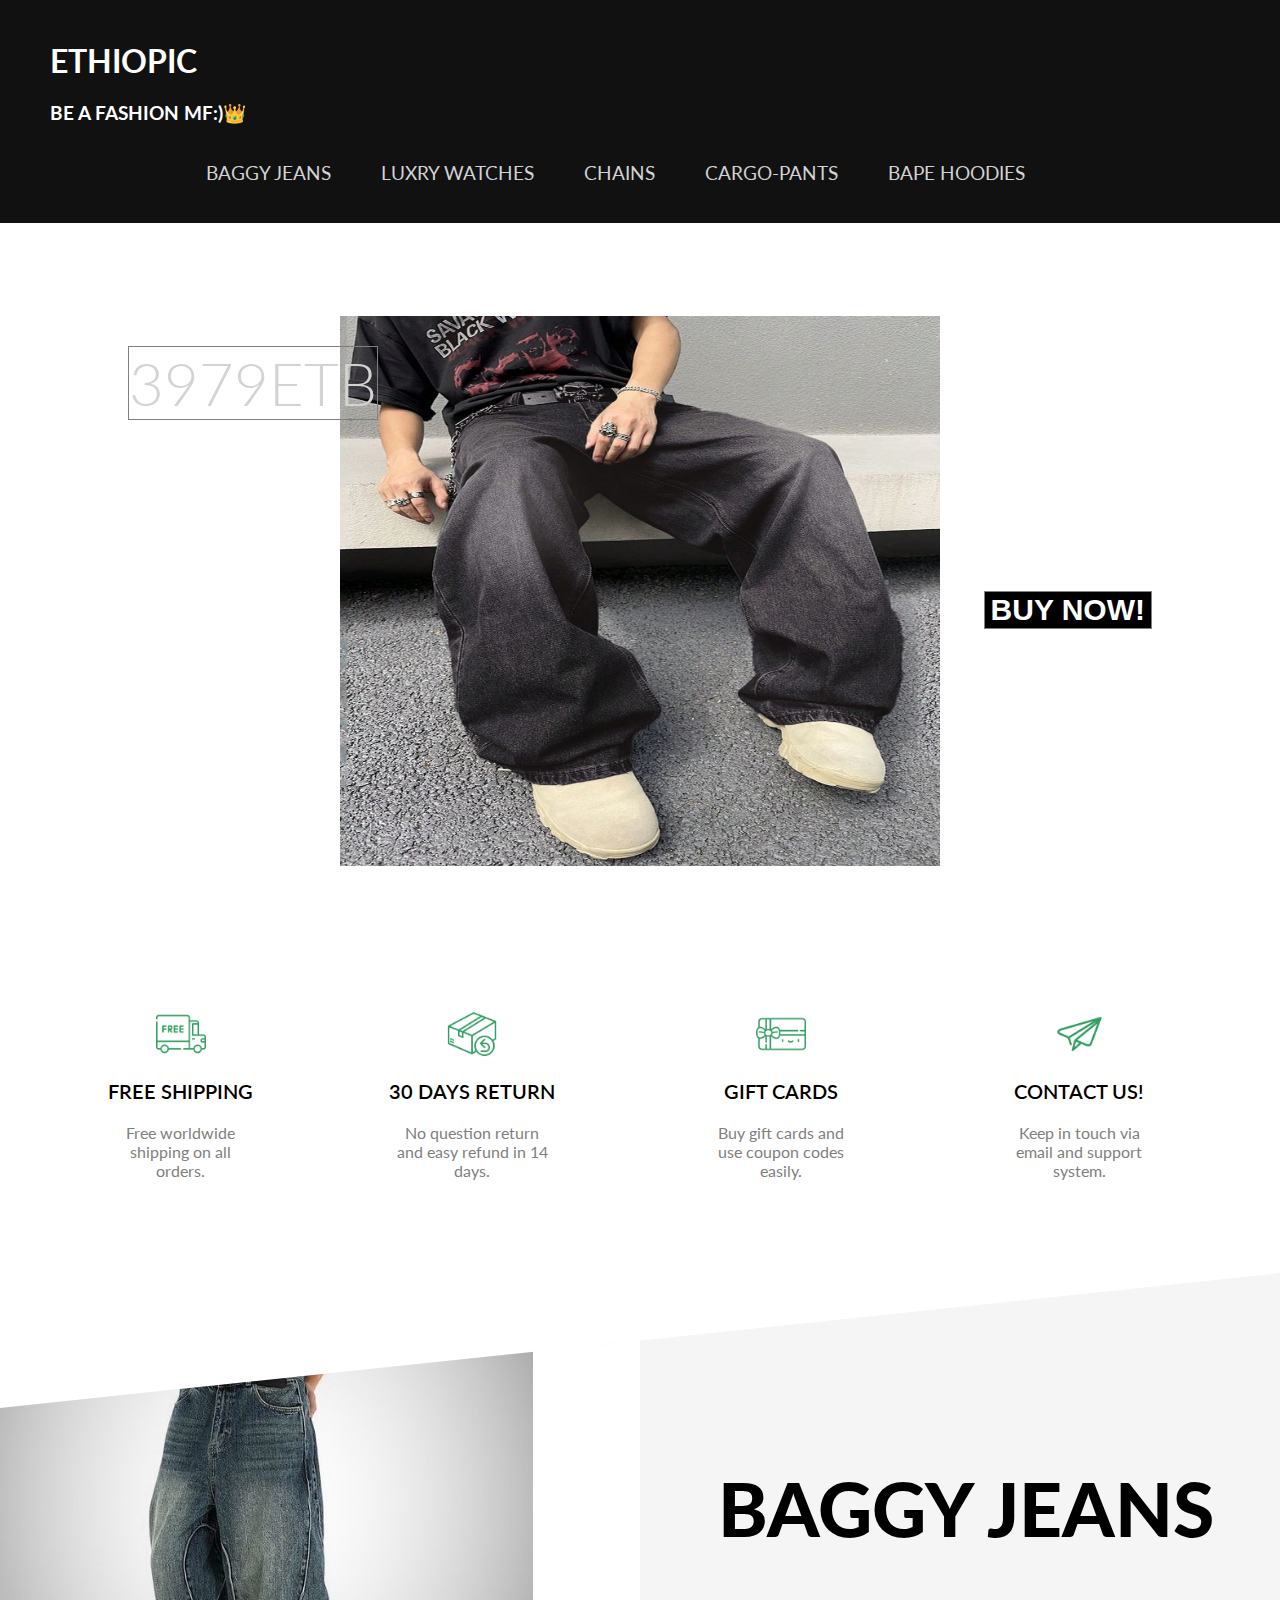
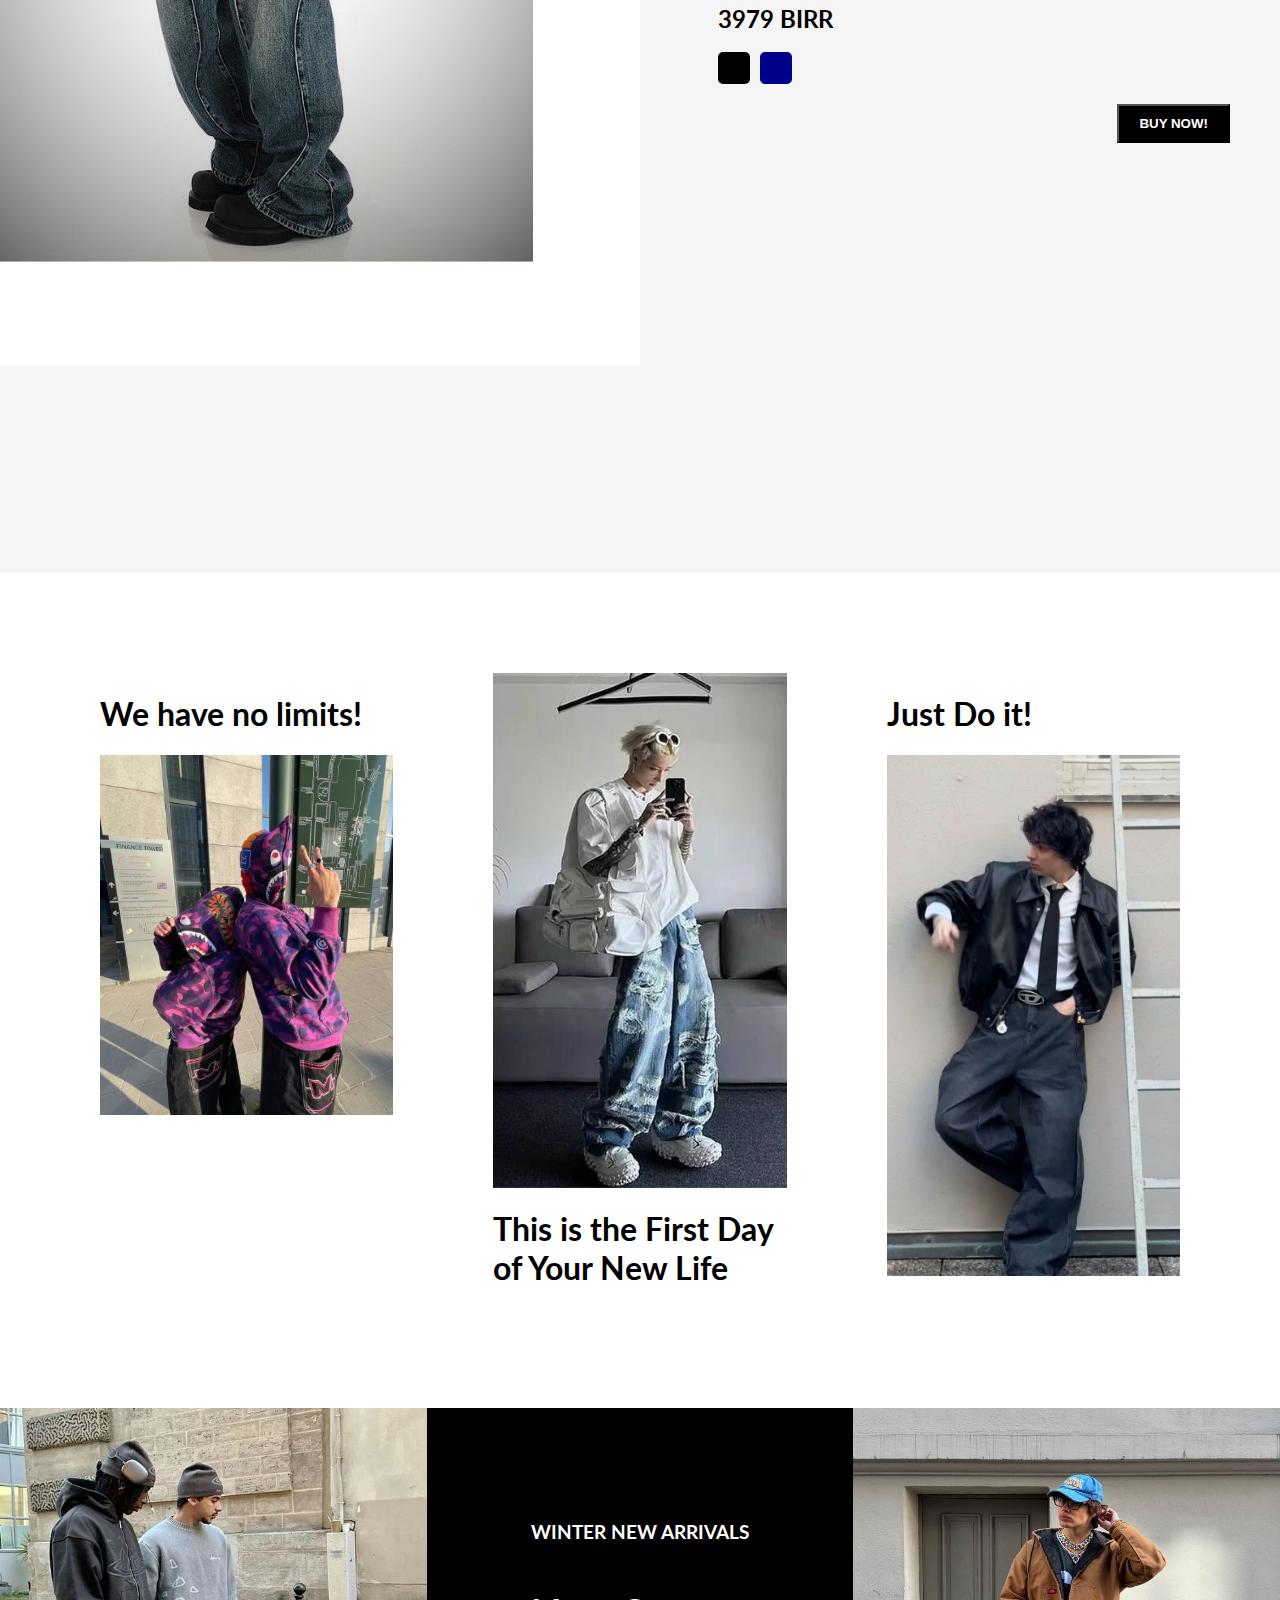
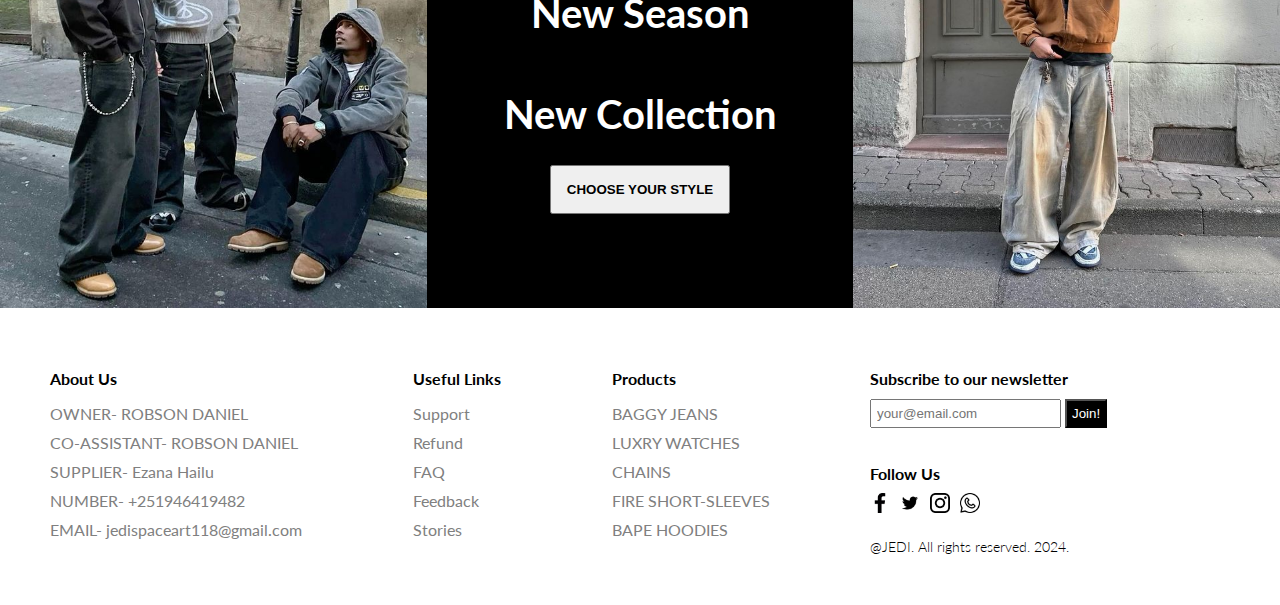
<file: index.html>
<html lang="en">

<head>
    <meta charset="UTF-8">
    <meta http-equiv="X-UA-Compatible" content="IE=edge">
    <meta name="viewport" content="width=device-width, initial-scale=1.0">
    <link
        href="https://fonts.googleapis.com/css2?family=Lato:ital,wght@0,100;0,300;0,400;0,700;0,900;1,100;1,300;1,400;1,700;1,900&display=swap"
        rel="stylesheet">
    <link rel="stylesheet" href="style.css">
    <title>ETHIOPIC</title>
</head>

<body>
    <nav id="nav">
        <div class="navTop">
            <div class="navItem">
            <h1> ETHIOPIC</h1> <h3>BE A FASHION MF:)👑</h3>        </div>
            <div class="navItem">
                
   </div>
            </div>
            <div class="navItem">
                           </div>
        </div>
        <div class="navBottom">
            <h3 class="menuItem">BAGGY JEANS</h3>
            <h3 class="menuItem">LUXRY WATCHES</h3>
            <h3 class="menuItem">CHAINS</h3>
            <h3 class="menuItem">CARGO-PANTS</h3>
            <h3 class="menuItem">BAPE HOODIES</h3>
        </div>
    </nav>
    <div class="slider">
        <div class="sliderWrapper">
            <div class="sliderItem">
                <img src="./img/1.jpg" height="550" width="600" alt="" class="sliderImg">
                <div class="sliderBg"></div>
                <h1 class="sliderTitle">BAGGY</br>JEANS</br>STYLE</h1>
                <h2 class="sliderPrice">3979ETB</h2>
                <a href="#product">
                    <button class="buyButton">BUY NOW!</button>
                </a>
            </div>
            <div class="sliderItem">
                <img src="./img/2.jpg" height="550" width="600" alt="" class="sliderImg">
                <div class="sliderBg"></div>
                <h1 class="sliderTitle">ROLEX</br> WATCH</br>BRAND NEW</h1>
                <h2 class="sliderPrice">2265ETB</h2>
                <a href="#product">
                    <button class="buyButton">BUY NOW!</button>
                </a>
            </div>
            <div class="sliderItem">
            <img src="./img/10.jpg" height="550" width="600" alt="" class="sliderImg">
                <div class="sliderBg"></div>
                <h1 class="sliderTitle">NECKLACE</br>CHAINS</br></h1>
                <h2 class="sliderPrice">999ETB</h2>
                <a href="#product">
                    <button class="buyButton">BUY NOW!</button>
                </a>
            </div>
            <div class="sliderItem">
                <img src="./img/cargo.jpg" height="550" width="600" alt="" class="sliderImg">
                <div class="sliderBg"></div>
                <h1 class="sliderTitle">CARGO</br>PANTS</h1>
                <h2 class="sliderPrice">2999ETB</h2>
                <a href="#product">
                    <button class="buyButton">BUY NOW!</button>
                </a>
            </div>
            <div class="sliderItem">
                <img src="./img/11.jpg" alt="" class="sliderImg">
                <div class="sliderBg"></div>
                <h1 class="sliderTitle">BEST</br>BAPE</br>HOODIES</h1>
                <h2 class="sliderPrice">1833ETB</h2>
                <a href="#product">
                    <button class="buyButton">BUY NOW!</button>
                </a>
            </div>
        </div>
    </div>
   
    <div class="features">
        <div class="feature">
            <img src="./img/shipping.png" alt="" class="featureIcon">
            <span class="featureTitle">FREE SHIPPING</span>
            <span class="featureDesc">Free worldwide shipping on all orders.</span>
        </div>
        <div class="feature">
            <img class="featureIcon" src="./img/return.png" alt="">
            <span class="featureTitle">30 DAYS RETURN</span>
            <span class="featureDesc">No question return and easy refund in 14 days.</span>
        </div>
        <div class="feature">
            <img class="featureIcon" src="./img/gift.png" alt="">
            <span class="featureTitle">GIFT CARDS</span>
            <span class="featureDesc">Buy gift cards and use coupon codes easily.</span>
        </div>
        <div class="feature">
            <img class="featureIcon" src="./img/contact.png" alt="">
            <span class="featureTitle">CONTACT US!</span>
            <span class="featureDesc">Keep in touch via email and support system.</span>
        </div>
    </div>

    <div class="product" id="product">
        <img src="./img/12.jpg" alt="" class="productImg">
        <div class="productDetails">
            <h1 class="productTitle">BAGGY JEANS</h1>
            <h2 class="productPrice">3979 BIRR</h2>
            <p class="productDesc">
                </p>
            <div class="colors">
                <div class="color"></div>
                <div class="color"></div>
            </div>
            
            <button class="productButton">BUY NOW!</button>
        </div>
        <div class="payment">
            <h1 class="payTitle">Personal Information</h1>
            <label>Name and Surname</label>
            <input type="text" placeholder="ABEBE KEBEDE" class="payInput">
            <label>Phone Number</label>
            <input type="text" placeholder="+251 234567890" class="payInput">
            <label>Address</label>
            <input type="text" placeholder="ADDIS ABABA ETHIOPIA " class="payInput">
            <h1 class="payTitle">Card Information</h1>
            <div class="cardIcons">
                <img src="./img/visa.png" width="40" alt="" class="cardIcon">
                <img src="./img/master.jpg" alt="" width="40" class="cardIcon">
            </div>
            <input type="password" class="payInput" placeholder="your telebirr number">
            
            <a href="./payment/index.html" class="button">PAY HERE</a>
            <span class="close">X</span>
        </div>
    </div>
    <div class="gallery">
        <div class="galleryItem">
            <h1 class="galleryTitle">We have no limits!</h1>
            <img src="./img/14.jpg"
                alt="" class="galleryImg">
        </div>
        <div class="galleryItem">
            <img src="./img/15.jpg"
                alt="" class="galleryImg">
            <h1 class="galleryTitle">This is the First Day of Your New Life</h1>
        </div>
        <div class="galleryItem">
            <h1 class="galleryTitle">Just Do it!</h1>
            <img src="./img/16.jpg"
                alt="" class="galleryImg">
        </div>
    </div>
    <div class="newSeason">
        <div class="nsItem">
            <img src="./img/17.jpg"
                alt="" class="nsImg">
        </div>
        <div class="nsItem">
            <h3 class="nsTitleSm">WINTER NEW ARRIVALS</h3>
            <h1 class="nsTitle">New Season</h1>
            <h1 class="nsTitle">New Collection</h1>
            <a href="#nav">
                <button class="nsButton">CHOOSE YOUR STYLE</button>
            </a>
        </div>
        <div class="nsItem">
            <img src="./img/18.jpg"
                alt="" class="nsImg">
        </div>
    </div>
    <footer>
        <div class="footerLeft">
            <div class="footerMenu">
                <h1 class="fMenuTitle">About Us</h1>
                <ul class="fList">
                    <li class="fListItem">OWNER- ROBSON DANIEL</li>
                    <li class="fListItem">CO-ASSISTANT- ROBSON DANIEL</li>
                    <li class="fListItem">SUPPLIER- Ezana Hailu</li>
                    <li class="fListItem">NUMBER- +251946419482</li>
                    <li class="fListItem">EMAIL- jedispaceart118@gmail.com</li>
                </ul>
            </div>
            <div class="footerMenu">
                <h1 class="fMenuTitle">Useful Links</h1>
                <ul class="fList">
                    <li class="fListItem">Support</li>
                    <li class="fListItem">Refund</li>
                    <li class="fListItem">FAQ</li>
                    <li class="fListItem">Feedback</li>
                    <li class="fListItem">Stories</li>
                </ul>
            </div>
            <div class="footerMenu">
                <h1 class="fMenuTitle">Products</h1>
                <ul class="fList">
                    <li class="fListItem">BAGGY JEANS</li>
                    <li class="fListItem">LUXRY WATCHES</li>
                    <li class="fListItem">CHAINS</li>
                    <li class="fListItem">FIRE SHORT-SLEEVES</li>
                    <li class="fListItem">BAPE HOODIES</li>
                </ul>
            </div>
        </div>
        <div class="footerRight">
            <div class="footerRightMenu">
                <h1 class="fMenuTitle">Subscribe to our newsletter</h1>
                <div class="fMail">
                    <input type="text" placeholder="your@email.com" class="fInput">
                    <button class="fButton">Join!</button>
                </div>
            </div>
            <div class="footerRightMenu">
                <h1 class="fMenuTitle">Follow Us</h1>
                <div class="fIcons">
                    <img src="./img/facebook.png" alt="" class="fIcon">
                    <img src="./img/twitter.png" alt="" class="fIcon">
                    <img src="./img/instagram.png" alt="" class="fIcon">
                    <img src="./img/whatsapp.png" alt="" class="fIcon">
                </div>
            </div>
            <div class="footerRightMenu">
                <span class="copyright">@JEDI. All rights reserved. 2024.</span>
            </div>
        </div>
    </footer>
    <script src="./app.js"></script>
</body>

</html>
</file>
<file: style.css>
html {
  scroll-behavior: smooth;
}

body {
  font-family: "Lato", sans-serif;
  padding: 0;
  margin: 0;
}

nav {
  background-color: #111;
  color: white;
  padding: 20px 50px;
}

.navTop {
  display: flex;
  align-items: center;
  justify-content: space-between;
}

.search {
  display: flex;
  align-items: center;
  background-color: gray;
  padding: 10px 20px;
  border-radius: 10px;
}

.searchInput {
  border: none;
  background-color: transparent;
}

.searchInput::placeholder {
  color: lightgray;
}

.limitedOffer {
  font-size: 20px;
  border-bottom: 2px solid rgb(23, 247, 15);
  cursor: pointer;
}

.navBottom {
  display: flex;
  align-items: center;
  justify-content: center;
}

.menuItem {
  margin-right: 50px;
  cursor: pointer;
  color: lightgray;
  font-weight: 400;
}

.slider {
  background: url("https://images.unsplash.com/photo-1604147495798-57beb5d6af73?ixlib=rb-1.2.1&ixid=MnwxMjA3fDB8MHxwaG90by1wYWdlfHx8fGVufDB8fHx8&auto=format&fit=crop&w=2370&q=80");
  clip-path: polygon(0 0, 100% 0, 100% 100%, 0 85%);
  overflow: hidden;
}

.sliderWrapper {
  display: flex;
  width: 500vw;
  transition: all 1.5s ease-in-out;
}

.sliderItem {
  width: 100vw;
  display: flex;
  align-items: center;
  justify-content: center;
  position: relative;
}

.sliderBg {
  width: 750px;
  height: 750px;
  border-radius: 50%;
  position: absolute;
}

.sliderImg {
  z-index: 1;
}

.sliderTitle {
  position: absolute;
  top: 10%;
  right: 10%;
  font-size: 60px;
  font-weight: 900;
  text-align: center;
  color: white;
  z-index: 1;
}

.sliderPrice {
  position: absolute;
  top: 10%;
  left: 10%;
  font-size: 60px;
  font-weight: 300;
  text-align: center;
  color: white;
  border: 1px solid gray;
  z-index: 1;
}

.buyButton {
  position: absolute;
  top: 50%;
  right: 10%;
  font-size: 30px;
  font-weight: 900;
  color: white;
  border: 1px solid gray;
  background-color: black;
  z-index: 1;
  cursor: pointer;
}

.buyButton:hover {
  background-color: black;
  color: black;
}

.sliderItem:nth-child(1) .sliderPrice {
  color: #d3d3d3;
}
.sliderItem:nth-child(2) .sliderPrice {
  color: white;
}
.sliderItem:nth-child(3) .sliderPrice {
  color: rgb(255, 255, 255);
}
.sliderItem:nth-child(4) .sliderPrice {
  color: rgb(235, 237, 241);
}
.sliderItem:nth-child(5) .sliderPrice {
  color: cornsilk;
}

.features {
  display: flex;
  align-items: center;
  justify-content: space-between;
  padding: 50px;
}

.feature {
  display: flex;
  flex-direction: column;
  align-items: center;
  text-align: center;
}

.featureIcon {
  width: 50px;
  height: 50px;
}

.featureTitle {
  font-size: 20px;
  font-weight: 600;
  margin: 20px;
}

.featureDesc {
  color: gray;
  width: 50%;
  height: 100px;
}

.product {
  height: 100vh;
  background-color: whitesmoke;
  position: relative;
  clip-path: polygon(0 15%, 100% 0, 100% 100%, 0% 100%);
}

.payment {
  width: 500px;
  height: 500px;
  background-color: white;
  position: absolute;
  top: 0;
  bottom: 0;
  left: 0;
  right: 0;
  margin: auto;
  padding: 10px 50px;
  display: none;
  flex-direction: column;
  -webkit-box-shadow: 0px 0px 13px 2px rgba(0, 0, 0, 0.3);
  box-shadow: 0px 0px 13px 2px rgba(0, 0, 0, 0.3);
}

.payTitle {
  font-size: 20px;
  color: lightgray;
}

label {
  font-size: 14px;
  font-weight: 300;
}

.payInput {
  padding: 10px;
  margin: 10px 0px;
  border: none;
  border-bottom: 1px solid gray;
}

.payInput::placeholder {
  color: rgb(163, 163, 163);
}

.cardIcons {
  display: flex;
}

.cardIcon {
  margin-right: 10px;
}

.cardInfo {
  display: flex;
  justify-content: space-between;
}

.sm {
  width: 30%;
}

.payButton {
  position: absolute;
  height: 40px;
  bottom: -40;
  width: 100%;
  left: 0;
  -webkit-box-shadow: 0px 0px 13px 2px rgba(0, 0, 0, 0.3);
  box-shadow: 0px 0px 13px 2px rgba(0, 0, 0, 0.3);
  background-color: #369e62;
  color: white;
  border: none;
  cursor: pointer;
}

.close {
  width: 20px;
  height: 20px;
  position: absolute;
  background-color: gray;
  color: white;
  top: 10px;
  right: 10px;
  display: flex;
  align-items: center;
  justify-content: center;
  cursor: pointer;
  padding: 2px;
}

.productImg {
  width: 50%;
}

.productDetails {
  position: absolute;
  top: 10%;
  right: 0;
  width: 40%;
  padding: 50px;
}

.productTitle {
  font-size: 75px;
  font-weight: 900;
}

.productDesc {
  font-style: 24px;
  color: gray;
}

.colors,
.sizes {
  display: flex;
  margin-bottom: 20px;
}

.color {
  width: 32px;
  height: 32px;
  border-radius: 5px;
  background-color: black;
  margin-right: 10px;
  cursor: pointer;
}

.color:last-child {
  background-color: darkblue;
}

.size {
  padding: 5px 20px;
  border: 1px solid black;
  margin-right: 10px;
  cursor: pointer;
  font-size: 20px;
}

.productButton {
  float: right;
  padding: 10px 20px;
  background-color: black;
  color: white;
  font-weight: 600;
  cursor: pointer;
}

.productButton:hover {
  background-color: white;
  color: black;
}

.gallery {
  padding: 50px;
  display: flex;
}

.galleryItem {
  flex: 1;
  padding: 50px;
}

.galleryImg {
  width: 100%;
}

.newSeason {
  display: flex;
}

.nsItem {
  flex: 1;
  background-color: black;
  color: white;
  display: flex;
  flex-direction: column;
  align-items: center;
  justify-content: center;
  text-align: center;
}

.nsImg {
  width: 100%;
  height: 500px;
}

.nsTitle {
  font-size: 40px;
}

.nsButton {
  padding: 15px;
  font-weight: 600;
  cursor: pointer;
}

footer {
  display: flex;
}

.footerLeft {
  flex: 2;
  display: flex;
  justify-content: space-between;
  padding: 50px;
}

.fMenuTitle {
  font-size: 16px;
}

.fList {
  padding: 0;
  list-style: none;
}

.fListItem {
  margin-bottom: 10px;
  color: gray;
  cursor: pointer;
}

.footerRight {
  flex: 1;
  padding: 50px;
  display: flex;
  flex-direction: column;
  justify-content: space-between;
}

.fInput {
  padding: 5px;
}

.fButton {
  padding: 5px;
  background-color: black;
  color: white;
}

.fIcons{
  display: flex;
}

.fIcon{
  width: 20px;
  height: 20px;
  margin-right: 10px;
}

.copyright{
  font-weight: 300;
  font-size: 14px;
}

@media screen and (max-width:480px) {
  nav{
    padding: 20px;
  }

  .search{
    display: none;
  }

  .navBottom{
    flex-wrap: wrap;
  }

  .menuItem{
    margin: 20px;
    font-weight: 700;
    font-size: 20px;
  }

  .slider{
    clip-path: none;
  }

  .sliderImg{
    width: 90%;
  }

  .sliderBg{
    width: 100%;
    height: 100%;
  }

  .sliderTitle{
    display: none;
  }

  .sliderPrice{
    top: unset;
    bottom: -50;
    left: 0;
    background-color: lightgrey;
  }

  .buyButton{
    right: 0;
    top: 0;
  }

  .features{
    flex-direction: column;
  }

  .product{
    clip-path: none ;
    display: flex;
    flex-direction: column;
    align-items: center;
  }

  .productImg{
    width: 80%;
  }

  .productDetails{
    width: 100%;
    padding: 0;
    display: flex;
    flex-direction: column;
    align-items: center;
    text-align: center;
    position: relative;
    top: 0;
  }

  .productTitle{
    font-size: 50px;
    margin: 0;
  }

  .gallery{
    display: none;
  }

  .newSeason{
    flex-direction: column;
  }

  .nsItem:nth-child(2){
    padding: 50px;
  }

  footer{
    flex-direction: column;
    align-items: center;
  }

  .footerLeft{
    padding: 20px;
    width: 90%;
  }

  .footerRight{
    padding: 20px;
    width: 90%;
    align-items: center;
    background-color: whitesmoke;
  }

  .payment{
    width: 90%;
    padding: 20px;
  }
}
</file>
